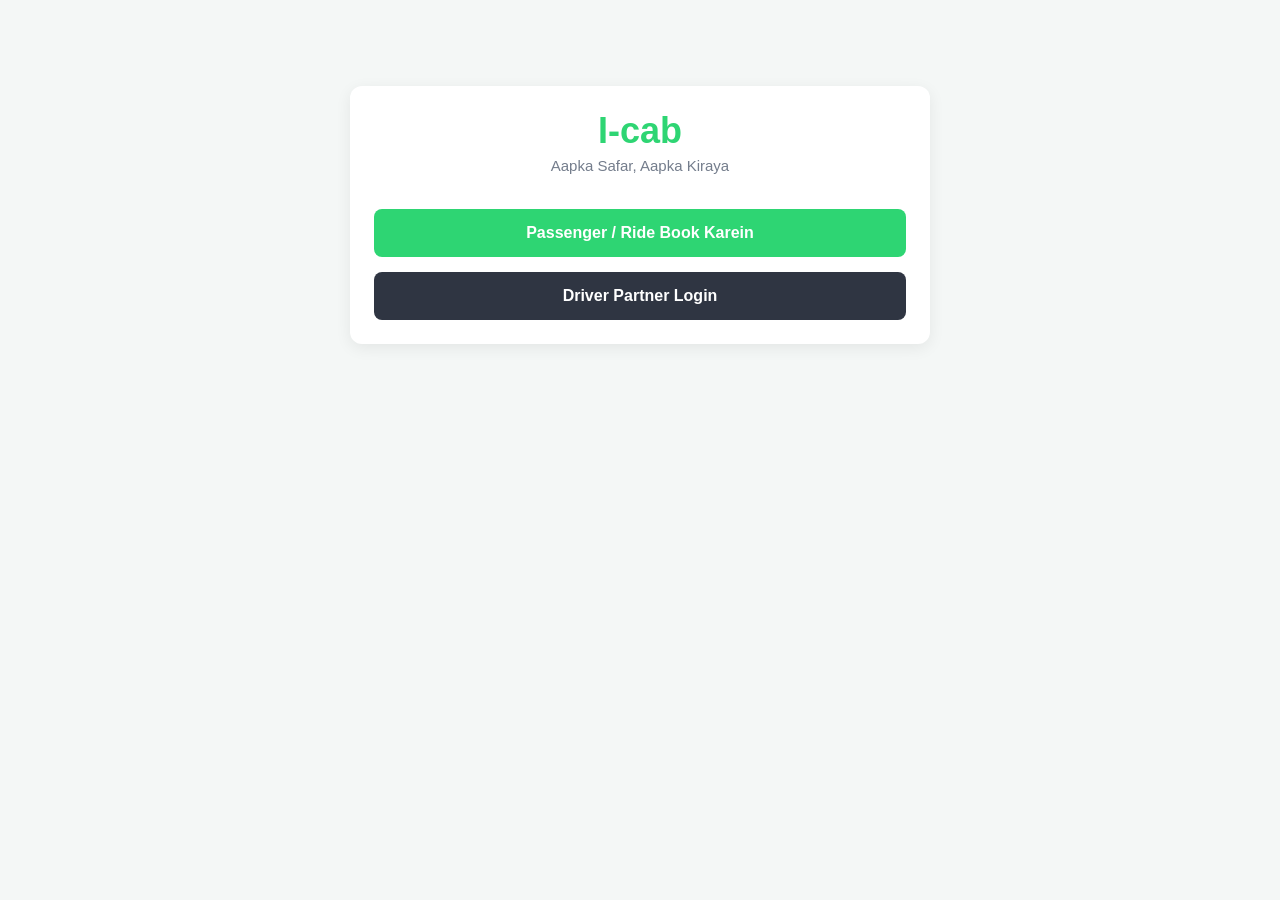
<file: index.html>
<!DOCTYPE html>
<html lang="en">
<head>
    <meta charset="UTF-8">
    <meta name="viewport" content="width=device-width, initial-scale=1.0">
    <title>I-cab - Book Cab at Your Fare</title>
    <link rel="stylesheet" href="style.css">
</head>
<body>
    <div class="container" style="text-align: center; margin-top: 70px;">
        <h1 style="font-size: 36px; margin-bottom: 5px;"><span class="brand">I-cab</span></h1>
        <p style="color: #747d8c; margin-bottom: 35px; font-size: 15px;">Aapka Safar, Aapka Kiraya</p>

        <div style="display: flex; flex-direction: column; gap: 15px;">
            <a href="customer/index.html" class="btn" style="padding: 15px; font-size: 16px;">Passenger / Ride Book Karein</a>
            <a href="driver/index.html" class="btn btn-secondary" style="padding: 15px; font-size: 16px;">Driver Partner Login</a>
        </div>
    </div>
</body>
</html>
</file>
<file: style.css>
* {
    margin: 0;
    padding: 0;
    box-sizing: border-box;
    font-family: -apple-system, BlinkMacSystemFont, "Segoe UI", Roboto, sans-serif;
}

body {
    background: #f4f7f6;
    color: #2f3542;
    padding: 16px;
}

.container {
    max-width: 580px;
    margin: 15px auto;
    background: #ffffff;
    padding: 24px;
    border-radius: 12px;
    box-shadow: 0 4px 16px rgba(0, 0, 0, 0.07);
}

.admin-container {
    max-width: 950px;
}

.brand {
    color: #2ed573;
    font-weight: 800;
}

.btn {
    display: inline-block;
    width: 100%;
    padding: 12px;
    background-color: #2ed573;
    color: white;
    font-weight: 600;
    border: none;
    border-radius: 8px;
    cursor: pointer;
    text-align: center;
    text-decoration: none;
    font-size: 15px;
    transition: 0.2s;
}

.btn:hover { background-color: #26af5f; }
.btn-secondary { background-color: #2f3542; }
.btn-secondary:hover { background-color: #1e2229; }
.btn-danger { background-color: #ff4757; }
.btn-danger:hover { background-color: #e84118; }

.form-group {
    margin-bottom: 14px;
}

label {
    display: block;
    margin-bottom: 5px;
    font-weight: 600;
    font-size: 13px;
}

input, select {
    width: 100%;
    padding: 11px;
    border: 1px solid #ced6e0;
    border-radius: 8px;
    font-size: 14px;
}

.card {
    background: #ffffff;
    border: 1px solid #e4e7eb;
    border-radius: 8px;
    padding: 14px;
    margin-bottom: 12px;
}

.card-row {
    display: flex;
    justify-content: space-between;
    align-items: center;
    margin-bottom: 8px;
}

.price {
    font-size: 17px;
    font-weight: 700;
    color: #2ed573;
}

.badge {
    padding: 3px 8px;
    border-radius: 5px;
    font-size: 12px;
    font-weight: 600;
}
.badge-pending { background: #ffeaa7; color: #d35400; }
.badge-accepted { background: #dff9fb; color: #0984e3; }
.badge-completed { background: #e8f8f5; color: #27ae60; }

table {
    width: 100%;
    border-collapse: collapse;
    margin-top: 15px;
}

th, td {
    padding: 10px;
    border-bottom: 1px solid #eef1f5;
    text-align: left;
    font-size: 13px;
}
th { background: #f8f9fa; }
</file>
